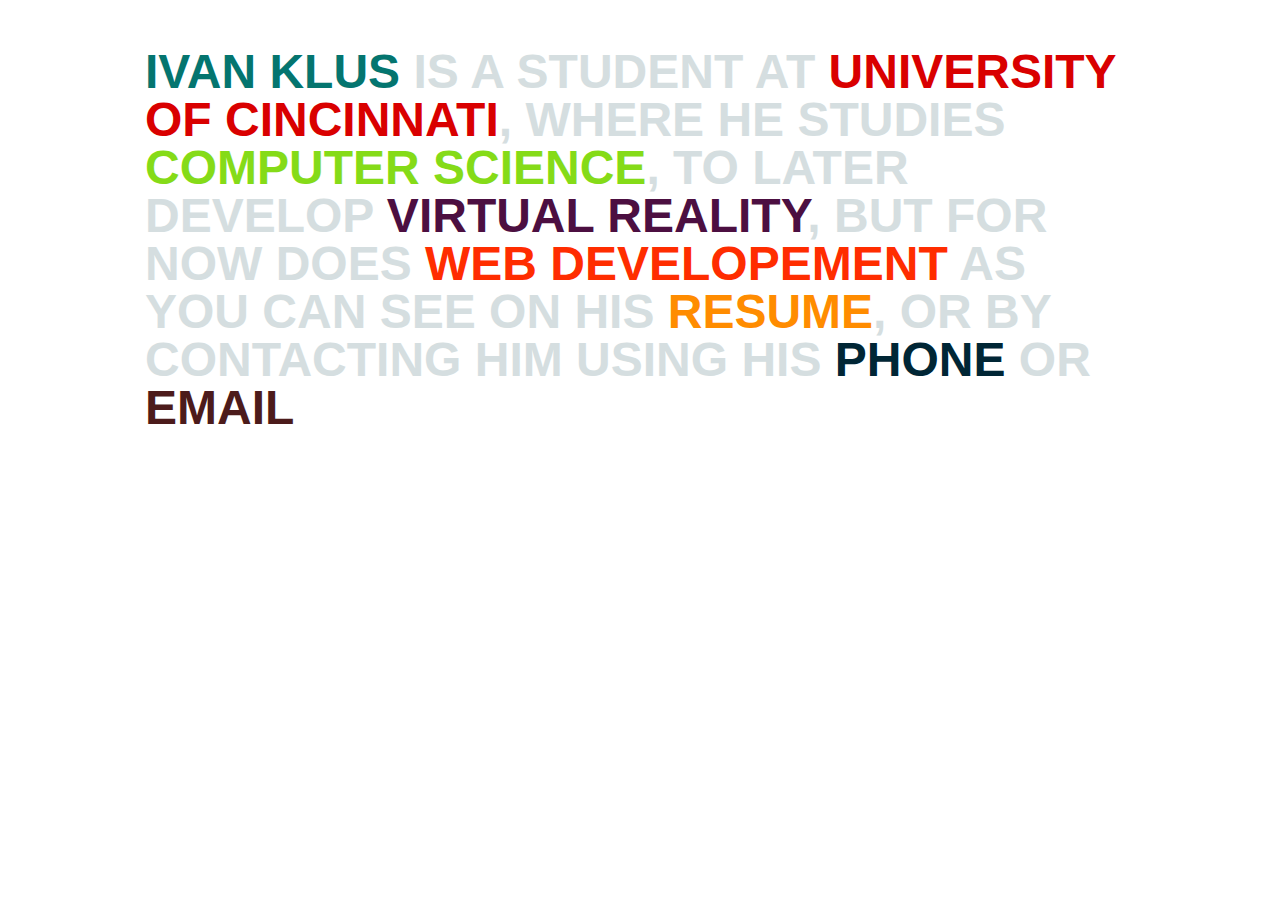
<file: ivankl.us/index.html>
<!doctype html>
<html>
<head>
  <meta charset="UTF-8">

  <title>Ivan Klus - Computer Science Student</title>
  <meta name="description" content="Ivan Klus">
  <meta name="viewport" content="width=device-width">
  
  <link rel="stylesheet" href="CSS/index.css">
<style type="text/css"></style>
</head>

<body>
  <div class="container">
    <p><a href="in_3D.html" class="name">IVAN KLUS</a> IS A STUDENT AT <a href="http://www.uc.edu" class="uc">UNIVERSITY OF CINCINNATI</a>, WHERE HE STUDIES <span class="cs">COMPUTER SCIENCE</span>, TO LATER DEVELOP <a href="http://www.v4vr.com" class="v4vr">VIRTUAL REALITY</a>, BUT FOR NOW DOES <span class="web">WEB DEVELOPEMENT</span> AS YOU CAN SEE ON HIS <a href="PDF/Ivan_Klus_Co-op_Resume.pdf" class="resume">RESUME</a>, OR BY CONTACTING HIM USING HIS <span class="phone">PHONE</span> OR <a href="mailto:klusit@mail.uc.edu" class="email">EMAIL</a></p>
  <div>
</body>
</html>
</file>
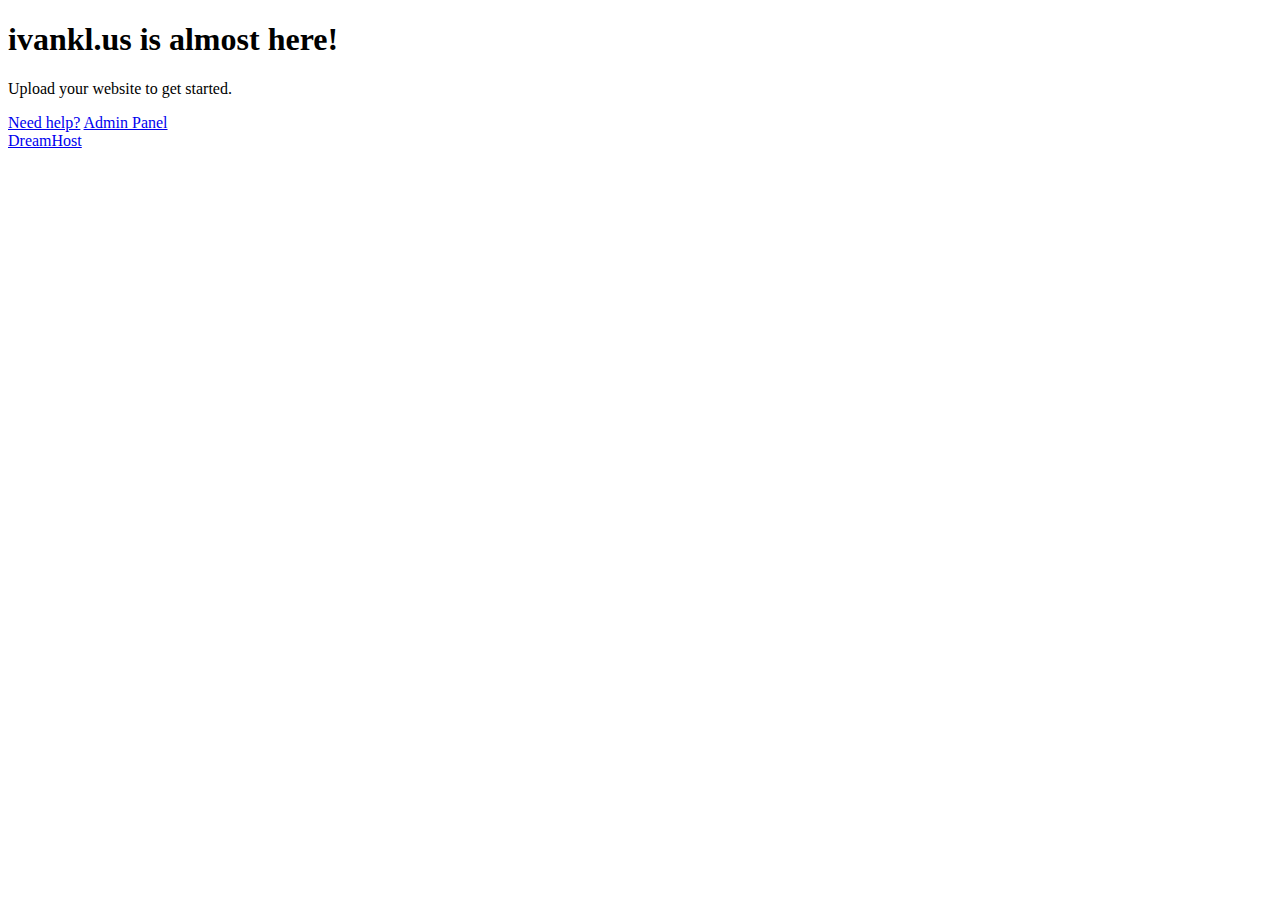
<file: .cache/quickstart.html>
<!doctype html>
<html>
<head>
	<title>ivankl.us is almost here!</title>
	<meta name="description" content="The owner of this domain has not yet uploaded their website." />
	<link rel="stylesheet" href="//securendn.a.ssl.fastly.net/newpanel/css/singlepage.css" />
</head>

<body>
	<div class="page page-comingsoon">
		<h1>ivankl.us is almost here!</h1>

		<p>Upload your website to get started.</p>

		<div class="button-row">
			<a href="http://wiki.dreamhost.com/Uploading_your_site" class="btn-simple">Need help?</a>
			<a href="https://panel.dreamhost.com" class="btn-simple">Admin Panel</a>
		</div>

		<a href="http://dreamhost.com" class="logo">DreamHost</a>
	</div>
</body>
</html>
</file>
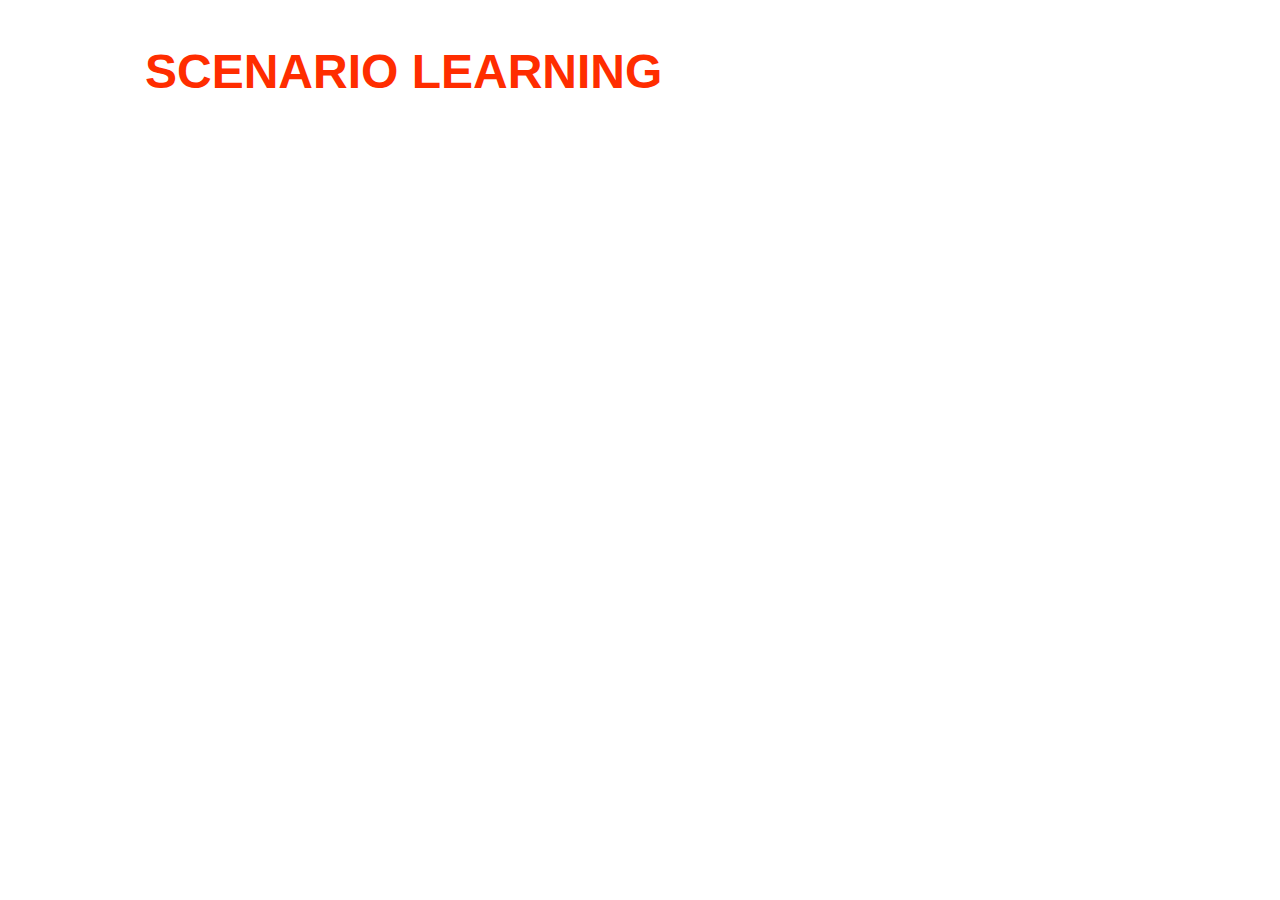
<file: ivankl.us/has_co-oped_at.html>
<!doctype html>
<html>
<head>
  <meta charset="UTF-8">

  <title>Ivan Klus - Computer Science Student</title>
  <meta name="description" content="Ivan Klus">
  <meta name="viewport" content="width=device-width">
  
  <link rel="stylesheet" href="CSS/index.css">
<style type="text/css"></style>
</head>

<body>
  <div class="container">
    <p><a href="scenario_learning.html" class="web">SCENARIO LEARNING</a></p>
  <div>
</body>
</html>
</file>
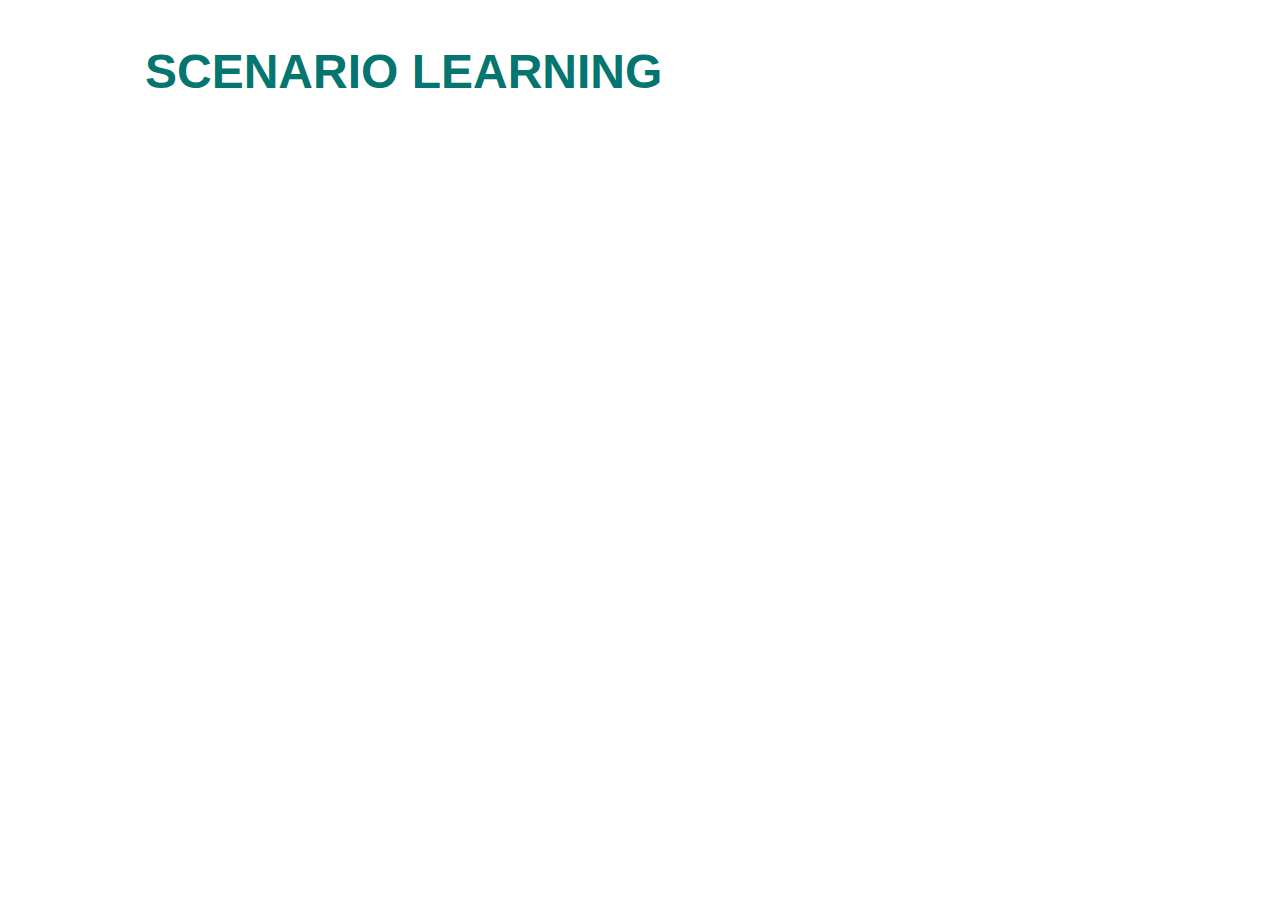
<file: ivankl.us/has_cooped_at.html>
<!doctype html>
<html>
<head>
  <meta charset="UTF-8">

  <title>Ivan Klus - Computer Science Student</title>
  <meta name="description" content="Ivan Klus">
  <meta name="viewport" content="width=device-width">
  
  <link rel="stylesheet" href="CSS/index.css">
<style type="text/css"></style>
</head>

<body>
  <div class="container">
    <p><a href="scenario_learning.html" class="name">SCENARIO LEARNING</a></p>
  <div>
</body>
</html>
</file>
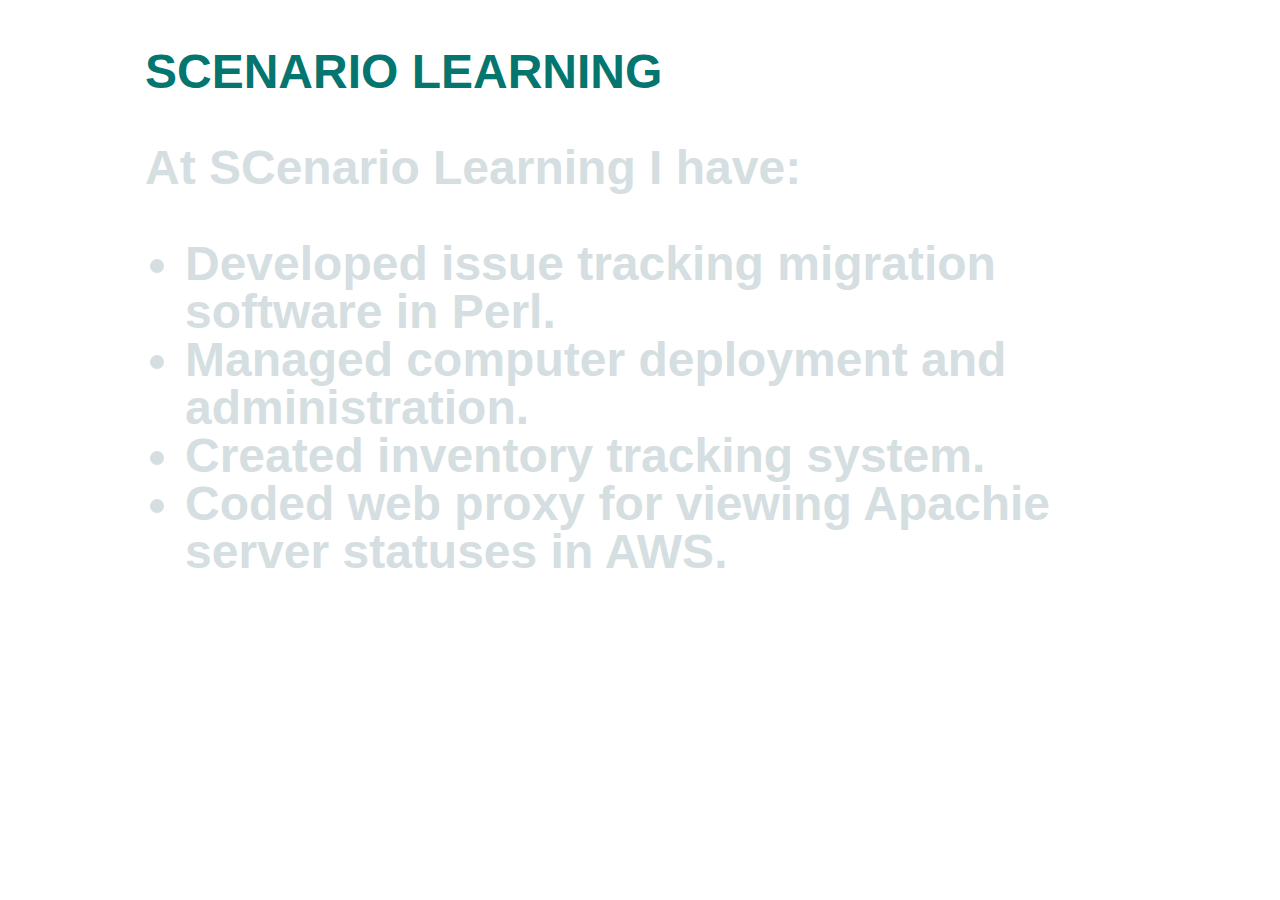
<file: ivankl.us/scenario_learning.html>
<!doctype html>
<html>
<head>
  <meta charset="UTF-8">

  <title>Ivan Klus - Computer Science Student</title>
  <meta name="description" content="Ivan Klus">
  <meta name="viewport" content="width=device-width">
  
  <link rel="stylesheet" href="CSS/index.css">
<style type="text/css"></style>
</head>

<body>
  <div class="container">
    <p><a href="scenario_learning.html" class="name">SCENARIO LEARNING</a></p>
    <p>At SCenario Learning I have:</p>
    <ul>
      <li>Developed issue tracking migration software in Perl.</li>
      <li>Managed computer deployment and administration.</li>
      <li>Created inventory tracking system.</li>
      <li>Coded web proxy for viewing Apachie server statuses in AWS.</li>
    </ul>
  <div>
</body>
</html>
</file>
<file: ivankl.us/CSS/index.css>
html {
  min-height: 100%;
  width: 100%;
}

body {
  min-height: 100%;

  background: #fff;

  font-family: Arial, sans-serif;
  font-weight: bold;
  font-size: 48px;
  line-height: 1em;
  color: #d5dee0;
}

a {
  text-decoration: none; 
}

a:hover {
  opacity: .7;
}

.name { color: #04756F; } 
.uc { color: #D90000; }
.cs { color: #85DB18; }
.v4vr { color: #4C0F41; }
.web { color: #FF2D00; }
.resume { color: #FF8C00; }
.email { color: #4C1B1B; }
.phone { color: #002635; }

.email:hover:after {
  content: ': KLUSIT@MAIL.UC.EDU';
}
.phone:hover:after {
  content: ': (513) 484-4521';
}

.container {
  max-width: 990px;
  width: 80%;
  margin: 0 auto;
}

@media all and (max-width: 480px) {
  body {
    font-size: 20px;
  }
}
</file>
